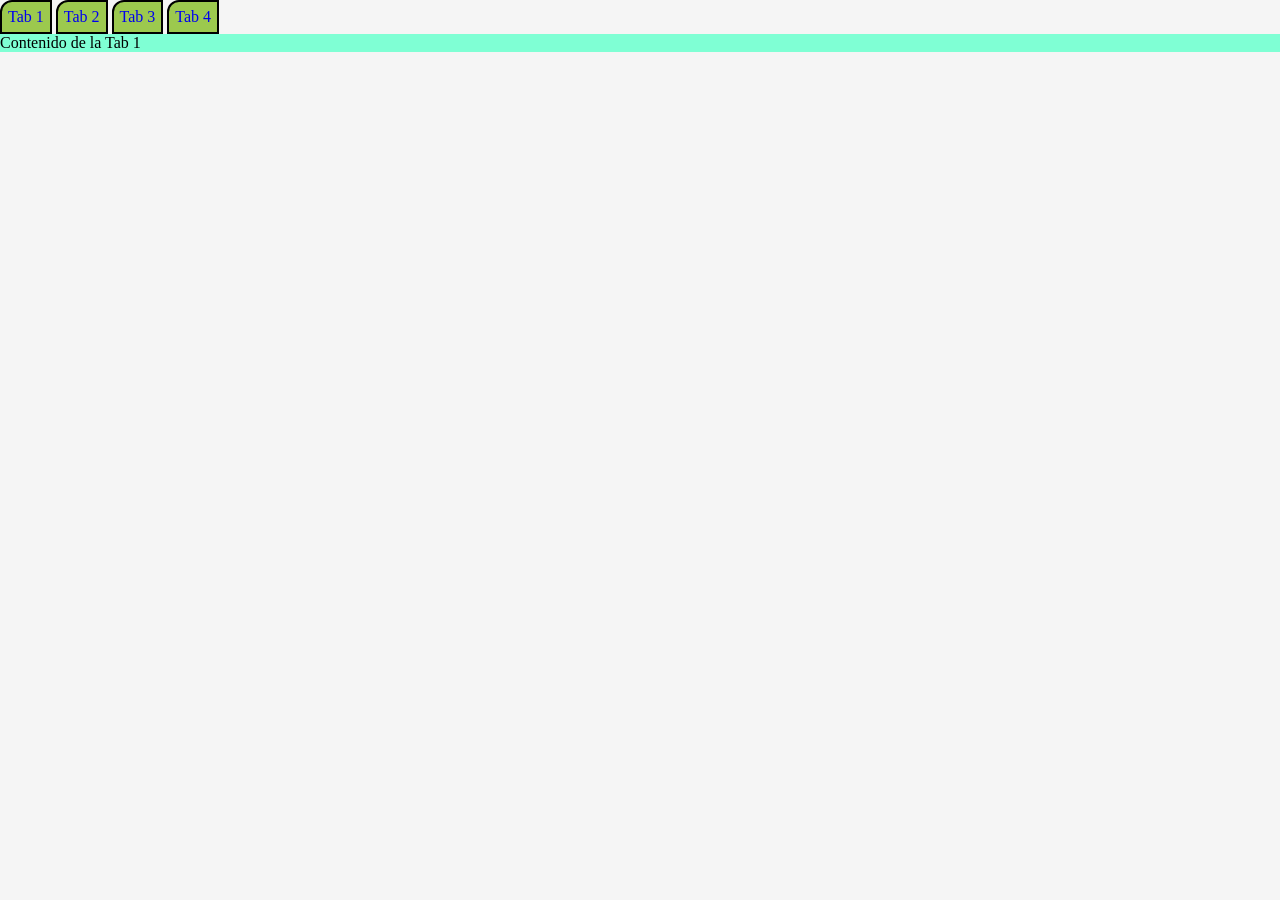
<file: index.html>
<!DOCTYPE html>
<html lang="en">
<head>
    <meta charset="UTF-8">
    <meta name="viewport" content="width=device-width, initial-scale=1.0">
    <title>Document</title>
    <link rel="stylesheet" href="style.css">
    <link rel="stylesheet" href="styletab.css">

</head>
<body>
    <div class="container">
        <div class="tab-component">
            <ul class="tab-list">
                <!-- Las pestañas se crearán aquí -->
                <li><a href="#" class="tab-link">Tab 1</a></li>
                <li><a href="#" class="tab-link">Tab 2</a></li>
                <li><a href="#" class="tab-link">Tab 3</a></li>
                <li><a href="#" class="tab-link">Tab 4</a></li>
            </ul>
            <div class="tab-content">
                <!-- El contenido de las pestañas se creará aquí -->
                <div class="tab-pane">
                    Contenido de la Tab 1
                </div>
                <div class="tab-pane">
                    Contenido de la Tab 2
                </div>
                <div class="tab-pane">
                    Contenido de la Tab 3
                </div>
                <div class="tab-pane">
                    Contenido de la Tab 4
                </div>
            </div>
        </div>
    
    </div>
    <script src="script.js"></script>
</body>
</html>
</file>
<file: style.css>
*{
    margin:0;
    padding:0;
    
}
body{
    background-color: whitesmoke;
}
.tab-content .tab-pane {
    display: none;
    background-color: aquamarine;
}
.tab-content .tab-pane:first-child {
    display: block;
}
</file>
<file: styletab.css>
.tab-list li{
    display: inline-block;
    border: solid 2px black;
    padding: 6px;
    border-radius: 12px 0 0;
    background-color: rgb(156, 201, 78);
}
.tab-list li a{
    text-decoration: none;

}
</file>
